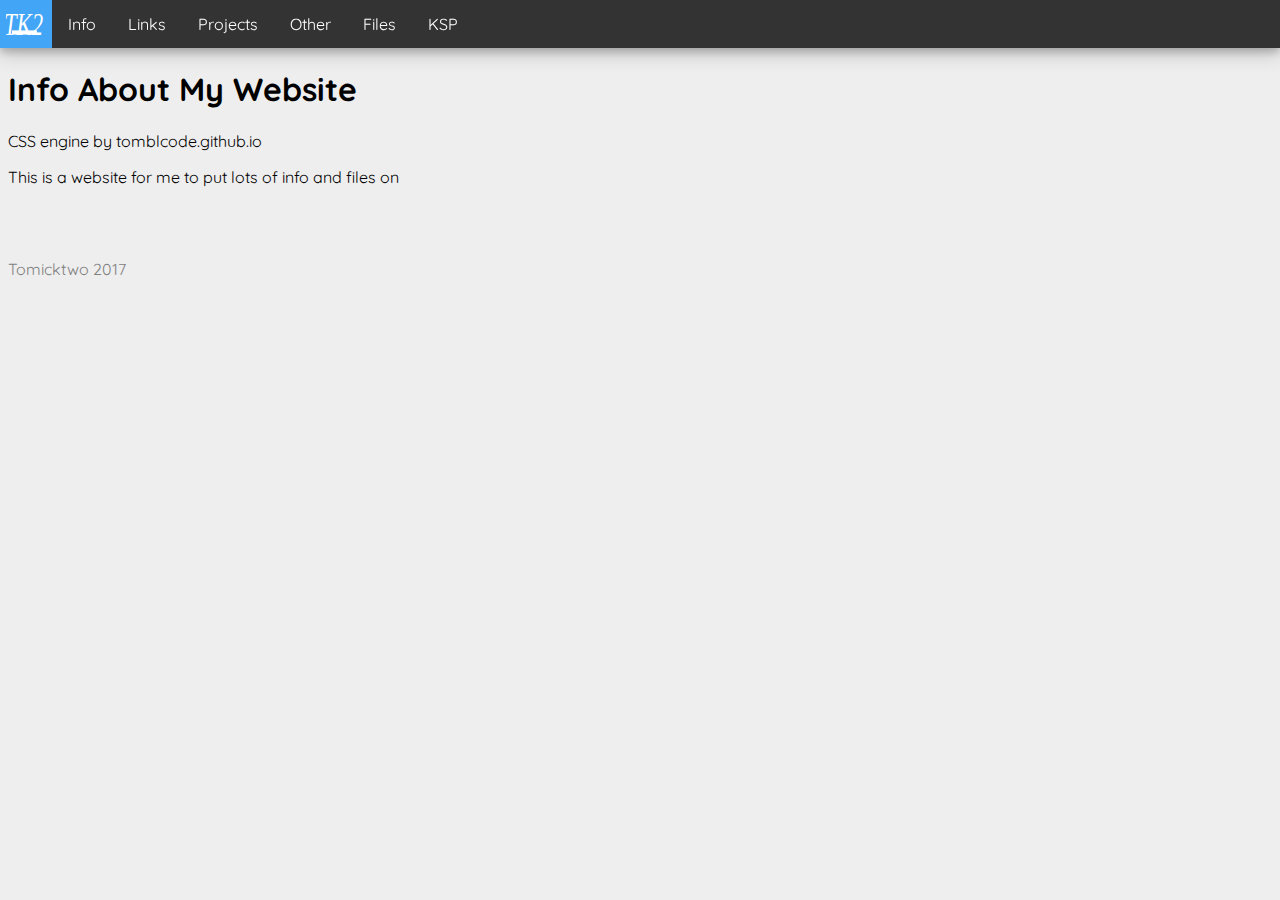
<file: info.html>
<!DOCTYPE html>
<html>
<head>
<title>Page Title</title>
<link rel="stylesheet" type="text/css" href="/tombl.css">
</head>
<body>
<body>
<ul class="navbar">
    <li><a href="index.html" class="image">
<svg width="40" height="40" xmlns="http://www.w3.org/2000/svg" xmlns:svg="http://www.w3.org/2000/svg">
 <!-- Created with SVG-edit - http://svg-edit.googlecode.com/ -->
 <g>
  <title>Layer 1</title>
  <text fill="#000000" stroke-width="0" x="310" y="232" id="svg_1" font-size="24" font-family="serif" text-anchor="middle" xml:space="preserve" transform="matrix(10.679882049560547,0,0,1,-3052.18780875206,0) " stroke="#000000"/>
  <text fill="#ffffff" stroke-width="0" stroke-dasharray="null" stroke-linejoin="null" stroke-linecap="null" x="133.13277" y="268.96737" id="svg_3" font-size="24" font-family="Fantasy" text-anchor="middle" xml:space="preserve" transform="matrix(0.9462686984274629,0,0,1.3179434084645412,-108.5106775158567,-321.8718717938662) " stroke="#000000" font-weight="normal" font-style="italic">TK2</text>
  <rect stroke="#000000" fill="#ffffff" stroke-width="0" stroke-dasharray="null" stroke-linejoin="null" stroke-linecap="null" x="5.99104" y="28.38562" width="24.9442" height="4.22329" id="svg_2"/>
 </g></svg></a></li>
	<li><a href="/info.html">Info</a></li>
	<li><a href="/links.html">Links</a></li>
	<li><a href="/projects.html">Projects</a></li>
	<li><a href="/other.html">Other</a></li>
	<li><a href="/files.html">Files</a></li>
	<li><a href="/ksp.html">KSP</a></li>
</ul>
<div class="spacer"></div>
<h1>Info About My Website</h1>
<p>CSS engine by tomblcode.github.io</p>
<p>This is a website for me to put lots of info and files on</p>
<div class="spacer"></div>
<p  style="color:gray"> Tomicktwo 2017</p>
</body>
</html>
</file>
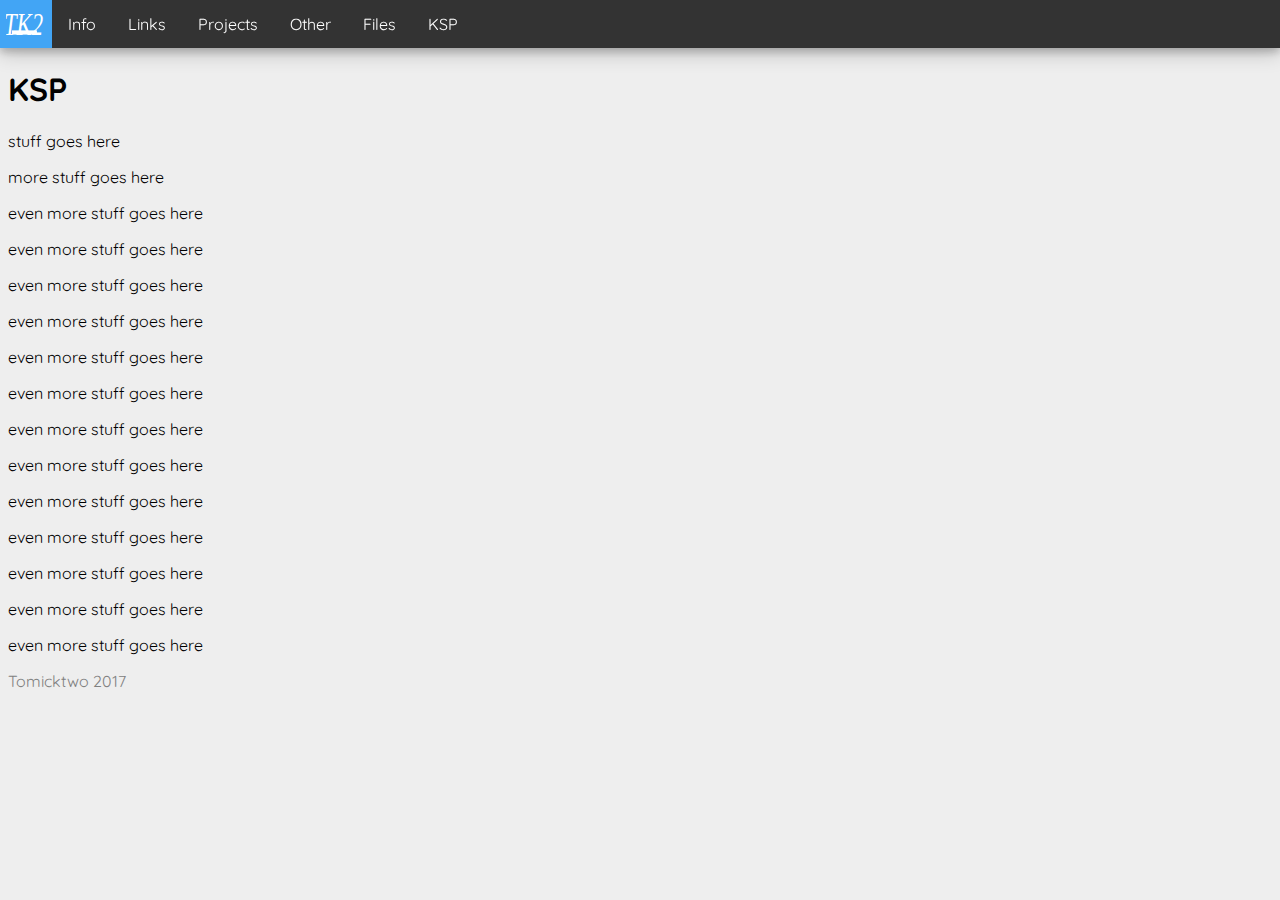
<file: ksp.html>
<!DOCTYPE html>
<html>
<head>
<title>Page Title</title>
<link rel="stylesheet" type="text/css" href="/tombl.css">
</head>
<body>
<body>
<ul class="navbar">
    <li><a href="index.html" class="image">
<svg width="40" height="40" xmlns="http://www.w3.org/2000/svg" xmlns:svg="http://www.w3.org/2000/svg">
 <!-- Created with SVG-edit - http://svg-edit.googlecode.com/ -->
 <g>
  <title>Layer 1</title>
  <text fill="#000000" stroke-width="0" x="310" y="232" id="svg_1" font-size="24" font-family="serif" text-anchor="middle" xml:space="preserve" transform="matrix(10.679882049560547,0,0,1,-3052.18780875206,0) " stroke="#000000"/>
  <text fill="#ffffff" stroke-width="0" stroke-dasharray="null" stroke-linejoin="null" stroke-linecap="null" x="133.13277" y="268.96737" id="svg_3" font-size="24" font-family="Fantasy" text-anchor="middle" xml:space="preserve" transform="matrix(0.9462686984274629,0,0,1.3179434084645412,-108.5106775158567,-321.8718717938662) " stroke="#000000" font-weight="normal" font-style="italic">TK2</text>
  <rect stroke="#000000" fill="#ffffff" stroke-width="0" stroke-dasharray="null" stroke-linejoin="null" stroke-linecap="null" x="5.99104" y="28.38562" width="24.9442" height="4.22329" id="svg_2"/>
 </g></svg></a></li>
	<li><a href="/info.html">Info</a></li>
	<li><a href="/links.html">Links</a></li>
	<li><a href="/projects.html">Projects</a></li>
	<li><a href="/other.html">Other</a></li>
	<li><a href="/files.html">Files</a></li>
	<li><a href="/ksp.html">KSP</a></li>
</ul>
<div class="spacer"></div>
<h1>KSP </h1>
<p>stuff goes here</p>
<p>more stuff goes here</p>
<p>even more stuff goes here</p>
<p>even more stuff goes here</p>
<p>even more stuff goes here</p>
<p>even more stuff goes here</p>
<p>even more stuff goes here</p>
<p>even more stuff goes here</p>
<p>even more stuff goes here</p>
<p>even more stuff goes here</p>
<p>even more stuff goes here</p>
<p>even more stuff goes here</p>
<p>even more stuff goes here</p>
<p>even more stuff goes here</p>
<p>even more stuff goes here</p>
<p  style="color:gray"> Tomicktwo 2017</p>
</body>
</html>
</file>
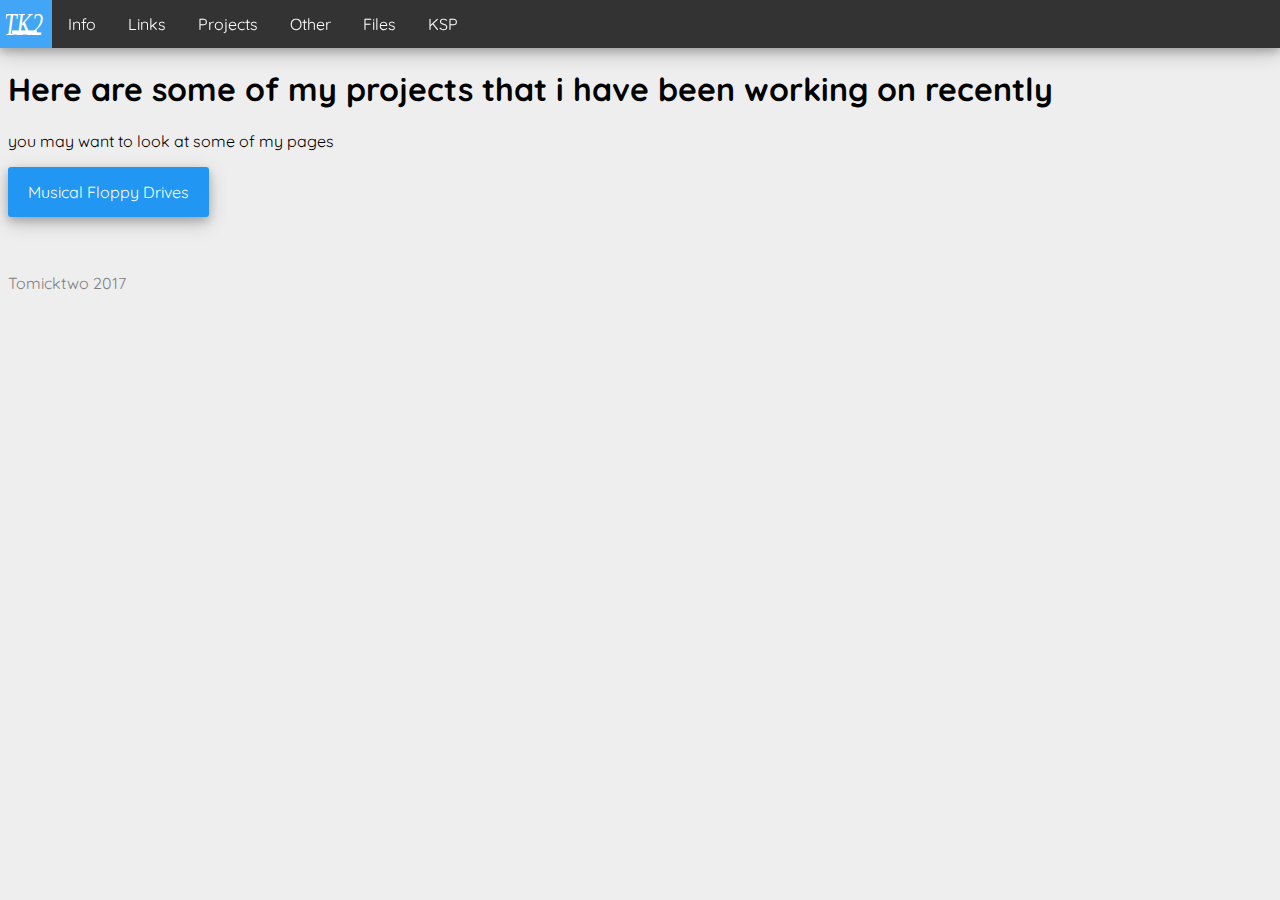
<file: projects.html>
<!DOCTYPE html>
<html>
<head>
<title>Page Title</title>
<link rel="stylesheet" type="text/css" href="/tombl.css">
</head>
<body>
<body>
<ul class="navbar">
    <li><a href="index.html" class="image">
<svg width="40" height="40" xmlns="http://www.w3.org/2000/svg" xmlns:svg="http://www.w3.org/2000/svg">
 <!-- Created with SVG-edit - http://svg-edit.googlecode.com/ -->
 <g>
  <title>Layer 1</title>
  <text fill="#000000" stroke-width="0" x="310" y="232" id="svg_1" font-size="24" font-family="serif" text-anchor="middle" xml:space="preserve" transform="matrix(10.679882049560547,0,0,1,-3052.18780875206,0) " stroke="#000000"/>
  <text fill="#ffffff" stroke-width="0" stroke-dasharray="null" stroke-linejoin="null" stroke-linecap="null" x="133.13277" y="268.96737" id="svg_3" font-size="24" font-family="Fantasy" text-anchor="middle" xml:space="preserve" transform="matrix(0.9462686984274629,0,0,1.3179434084645412,-108.5106775158567,-321.8718717938662) " stroke="#000000" font-weight="normal" font-style="italic">TK2</text>
  <rect stroke="#000000" fill="#ffffff" stroke-width="0" stroke-dasharray="null" stroke-linejoin="null" stroke-linecap="null" x="5.99104" y="28.38562" width="24.9442" height="4.22329" id="svg_2"/>
 </g></svg></a></li>
	<li><a href="/info.html">Info</a></li>
	<li><a href="/links.html">Links</a></li>
	<li><a href="/projects.html">Projects</a></li>
	<li><a href="/other.html">Other</a></li>
	<li><a href="/files.html">Files</a></li>
	<li><a href="/ksp.html">KSP</a></li>
</ul>
<div class="spacer"></div>
<h1>Here are some of my projects that i have been working on recently </h1>
<p> you may want to look at some of my pages</p>
<a href="moppy.html" class="button">Musical Floppy Drives</a>
<div class="spacer"></div>
<p  style="color:gray"> Tomicktwo 2017</p>
</body>
</html>
</file>
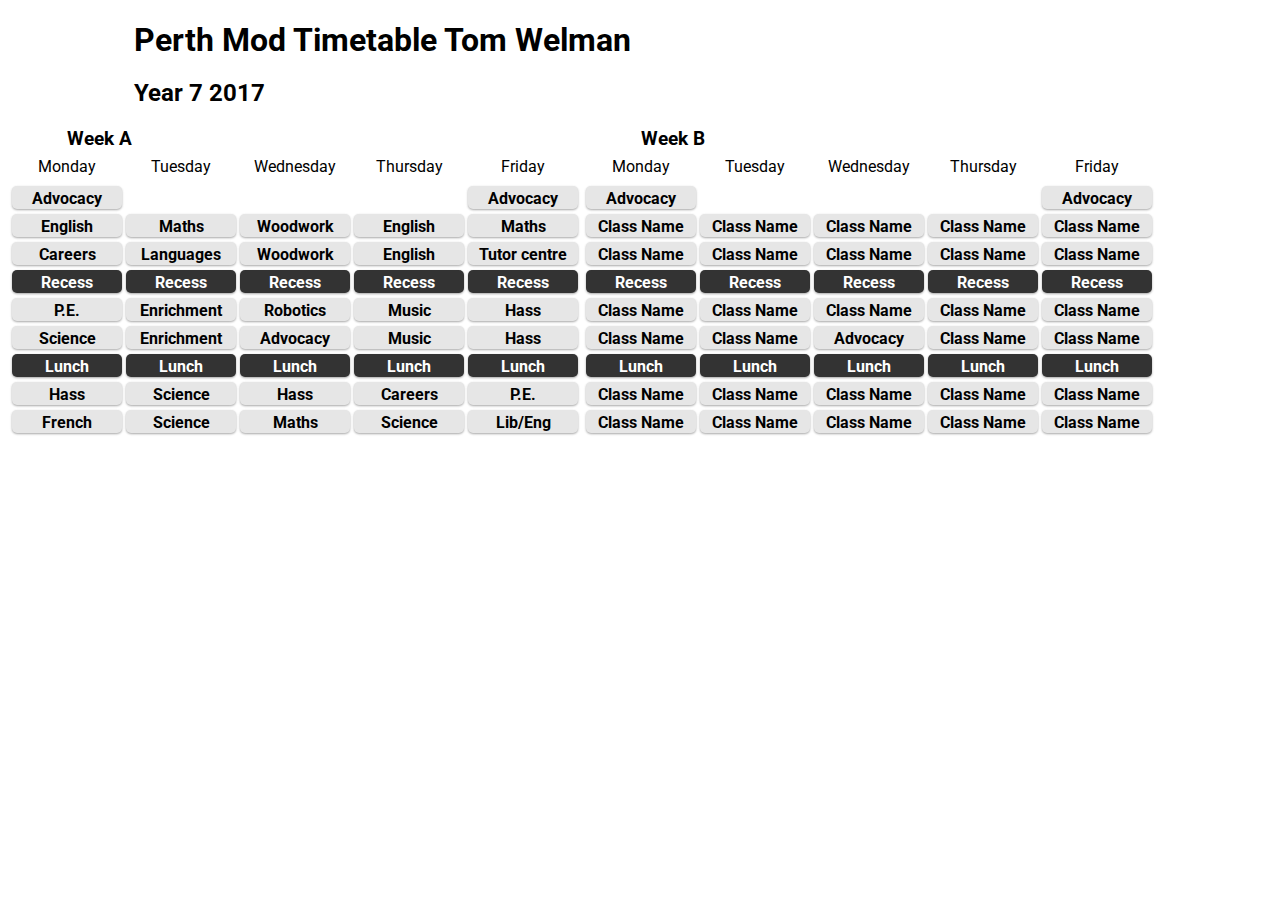
<file: timetable.html>
<!DOCTYPE html>
<html>

    <head>
        <title>Timetable</title>
        <meta name="viewport" content="width=device-width, initial-scale=1.0">
        <style>
            @import url('https://fonts.googleapis.com/css?family=Roboto');
            :root {
                font-family: 'Roboto', sans-serif;
            }

            h1,
            h2,
            h3 {
                margin-left: 10%;
                margin-right: 10%;
                margin-bottom: 0px;
            }

            div.item {
                background-color: #e6e6e6;
                border-radius: 5px;
                padding: 5px;
                padding-top: 3px;
                width: 100px;
                height: 15px;
                overflow: hidden;
                transition: height 0.5s ease, padding 0.5s ease, box-shadow 0.5s ease;
                font-weight: bold;
                text-align: center;
                box-shadow: 0 1px 3px rgba(0, 0, 0, 0.12), 0 1px 2px rgba(0, 0, 0, 0.24);
                margin-bottom: 5px;
            }

            div.item.blank {
                visibility: hidden;
            }

            div.item:hover, div.day:active .item {
                height: 200px;
                padding-top: 10px;
                box-shadow: 0 3px 6px rgba(0, 0, 0, 0.16), 0 3px 6px rgba(0, 0, 0, 0.23);
            }

            div.item:hover.break {
                height: 100px;
            }

            div.item.break {
                background-color: #333333;
                color: white;
            }

            div.item p {
                font-weight: normal;
            }

            div.dayname {
                width: 100px;
                text-align: center;
                padding: 5px;
                transition: background-color 0.5s ease;
                border-radius: 5px;
                background-color: white;
                margin-bottom: 5px;
            }

            div.dayname:hover {
                background-color: whitesmoke;
            }

            div.day, div.table {
                float: left;
                padding: 2px;
            }

        </style>
    </head>

    <body>
        <h1>Perth Mod Timetable Tom Welman</h1>
        <h2>Year 7 2017</h2>
        <div class="table">
            <h3>Week A</h3>
            <div class="day">
                <div class="dayname">Monday</div>
                <div class="item">
                    Advocacy
                    <p>
                        S2
                        <br> Miss T Sindel
                        <br> 8:45-9:05
                    </p>
                </div>
                <div class="item">
                    English
                    <p>
                        S3
                        <br> Ms M Hearne
                        <br> 9:05-9:59
                    </p>
                </div>
                <div class="item">
                    Careers
                    <p>
                        BL6
                        <br> Mrs M Wilcock
                        <br> 9:59-10:53
                    </p>
                </div>
                <div class="item break">
                    Recess
                    <p>
                        10:53-11:15
                    </p>
                </div>
                <div class="item">
                    P.E.
                    <p>
                        Gym 2
                        <br> Mr M Brutty
                        <br> 11:15-12:09
                    </p>
                </div>
                <div class="item">
                    Science
                    <p>
                        AU23
                        <br> Dr O Waters
                        <br> 12:09-13:03
                    </p>
                </div>
                <div class="item break">
                    Lunch
                    <p>
                        13:03-13:42                  </p>
                </div>
                <div class="item">
                    Hass
                    <p>
                        BL5
                        <br> Ms K Dunbar-Smith
                        <br> 13:42-14:36
                    </p>
                </div>
                <div class="item">
                    French
                    <p>
                        ML?
                        <br> unknown
                        <br> 14:36-15:30
                    </p>
                </div>
            </div>
            <div class="day">
                <div class="dayname">Tuesday</div>
                <div class="item blank"></div>
                <div class="item">
                    Maths
                    <p>
                        AU17
                        <br> Miss T Sindel
                        <br> 8:45-9:39
                    </p>
                </div>
                <div class="item">
                    Languages
                    <p>
                        ML?
                        <br>unknown
                        <br>9:39-10:33
                    </p>
                </div>
                <div class="item break">
                    Recess
                    <p>
                        10:33-10:58
                    </p>
                </div>
                <div class="item">
                    Enrichment
                    <p>
                        BL5
                        <br> Ms K Dunbar-Smith
                        <br> 10:58-11:52
                    </p>
                </div>
                <div class="item">
                    Enrichment
                    <p>
                        BL5
                        <br> Ms K Dunbar-Smith
                        <br> 11:52-12:46
                    </p>
                </div>
                <div class="item break">
                    Lunch
                    <p>
                        12:46-13:27
                    </p>
                </div>
                <div class="item">
                    Science
                    <p>
                        AU23
                        <br> Mr R Fuhrmann
                        <br> 13:27-14:21
                    </p>
                </div>
                <div class="item">
                    Science
                    <p>
                        AU23
                        <br> Mr R Fuhrmann
                        <br> 14:21-15:15
                    </p>
                </div>
            </div>
            <div class="day">
                <div class="dayname">Wednesday</div>
                <div class="item blank"></div>
                <div class="item">
                    Woodwork
                    <p>
                        G?
                        <br> Unknown
                        <br> 8:45-9:39
                    </p>
                </div>
                <div class="item">
                    Woodwork
                    <p>
                        G?
                        <br> unknown
                        <br> 9:39-10:33
                    </p>
                </div>
                <div class="item break">
                    Recess
                    <p>
                        10:33-10:58
                    </p>
                </div>
                <div class="item">
                    Robotics
                    <p>
                        MU7
                        <br> Mr W Wilson
                        <br> 10:58-11:50
                    </p>
                </div>
                <div class="item">
                    Advocacy
                    <p>
                        S2
                        <br> Miss T Sindel
                        <br> 11:50-12:42
                    </p>
                </div>
                <div class="item break">
                    Lunch
                    <p>
                        12:42-13-22
                    </p>
                </div>
                <div class="item">
                    Hass
                    <p>
                        BL5
                        <br> Ms K Dunbar-Smith
                        <br> 13:22-14:16
                    </p>
                </div>
                <div class="item">
                    Maths
                    <p>
                        AU17
                        <br> Miss T Sindel
                        <br> 14:16-15:10
                    </p>
                </div>
            </div>
            <div class="day">
                <div class="dayname">Thursday</div>
                <div class="item blank"></div>
                <div class="item">
                    English
                    <p>
                        S3
                        <br> Ms M Hearne
                        <br> 8:45-9:39
                    </p>
                </div>
                <div class="item">
                    English
                    <p>
                        S3
                        <br> Ms M Hearne
                        <br> 9:39-10:33
                    </p>
                </div>
                <div class="item break">
                    Recess
                    <p>
                        10:33-10:58
                    </p>
                </div>
                <div class="item">
                    Music
                    <p>
                        Audit
                        <br> Mrs ? Christmas
                        <br> 10:58-11:52
                    </p>
                </div>
                <div class="item">
                    Music
                    <p>
                        BU18
                        <br> Miss E Murphy
                        <br> 11:52-12:46
                    </p>
                </div>
                <div class="item break">
                    Lunch
                    <p>
                        12:46-13:27
                    </p>
                </div>
                <div class="item">
                    Careers
                    <p>
                        BL6
                        <br> Mrs Wilcock
                        <br> 13:27-14:21
                    </p>
                </div>
                <div class="item">
                    Science
                    <p>
                        AU23
                        <br> Dr O Waters
                        <br> 14:21-15:15
                    </p>
                </div>
            </div>
            <div class="day">
                <div class="dayname">Friday</div>
                <div class="item">
                    Advocacy
                    <p>
                        S2
                        <br> Miss T Sindel
                        <br> 8:45-9:05
                </div>
                <div class="item">
                    Maths
                    <p>
                        AU17
                        <br> Miss T sindel
                        <br> 9:05-9:59
                    </p>
                </div>
                <div class="item">
                    Tutor centre
                    <p>
                        Au18
                        <br> Mrs Q Evangelista
                        <br> 9:59-10:53
                    </p>
                </div>
                <div class="item break">
                    Recess
                    <p>
                        10:53-11:15
                    </p>
                </div>
                <div class="item">
                    Hass
                    <p>
                        BL5
                        <br> Ms K Dunbar-Smith
                        <br> 11:15-12:09
                    </p>
                </div>
                <div class="item">
                    Hass
                    <p>
                       BL5
                        <br> Ms k Dunbar-Smith
                        <br> 12:09-13:03
                    </p>
                </div>
                <div class="item break">
                    Lunch
                    <p>
                        13:03-13:42
                    </p>
                </div>
                <div class="item">
                    P.E.
                    <p>
                        Gym 2
                        <br> Mr M Brutty
                        <br> 13:42-14:36
                    </p>
                </div>
                <div class="item">
                    Lib/Eng
                    <p>
                        PLib/S3
                        <br> Ms M Hearne
                        <br> 14:36-15:30
                    </p>
                </div>
            </div>

        </div>
        <div class="table">
            <h3>Week B</h3>
            <div class="day">
                <div class="dayname">Monday</div>
                <div class="item">
                    Advocacy
                    <p>
                        Room
                        <br> Mr. Teacher
                        <br> 0:00 - 0:00
                    </p>
                </div>
                <div class="item">
                    Class Name
                    <p>
                        Room
                        <br> Mr. Teacher
                        <br> 0:00 - 0:00
                    </p>
                </div>
                <div class="item">
                    Class Name
                    <p>
                        Room
                        <br> Mr. Teacher
                        <br> 0:00 - 0:00
                    </p>
                </div>
                <div class="item break">
                    Recess
                    <p>
                        0:00 - 0:00
                    </p>
                </div>
                <div class="item">
                    Class Name
                    <p>
                        Room
                        <br> Mr. Teacher
                        <br> 0:00 - 0:00
                    </p>
                </div>
                <div class="item">
                    Class Name
                    <p>
                        Room
                        <br> Mr. Teacher
                        <br> 0:00 - 0:00
                    </p>
                </div>
                <div class="item break">
                    Lunch
                    <p>
                        0:00 - 0:00
                    </p>
                </div>
                <div class="item">
                    Class Name
                    <p>
                        Room
                        <br> Mr. Teacher
                        <br> 0:00 - 0:00
                    </p>
                </div>
                <div class="item">
                    Class Name
                    <p>
                        Room
                        <br> Mr. Teacher
                        <br> 0:00 - 0:00
                    </p>
                </div>
            </div>
            <div class="day">
                <div class="dayname">Tuesday</div>
                <div class="item blank"></div>
                <div class="item">
                    Class Name
                    <p>
                        Room
                        <br> Mr. Teacher
                        <br> 0:00 - 0:00
                    </p>
                </div>
                <div class="item">
                    Class Name
                    <p>
                        Room
                        <br> Mr. Teacher
                        <br> 0:00 - 0:00
                    </p>
                </div>
                <div class="item break">
                    Recess
                    <p>
                        0:00 - 0:00
                    </p>
                </div>
                <div class="item">
                    Class Name
                    <p>
                        Room
                        <br> Mr. Teacher
                        <br> 0:00 - 0:00
                    </p>
                </div>
                <div class="item">
                    Class Name
                    <p>
                        Room
                        <br> Mr. Teacher
                        <br> 0:00 - 0:00
                    </p>
                </div>
                <div class="item break">
                    Lunch
                    <p>
                        0:00 - 0:00
                    </p>
                </div>
                <div class="item">
                    Class Name
                    <p>
                        Room
                        <br> Mr. Teacher
                        <br> 0:00 - 0:00
                    </p>
                </div>
                <div class="item">
                    Class Name
                    <p>
                        Room
                        <br> Mr. Teacher
                        <br> 0:00 - 0:00
                    </p>
                </div>
            </div>
            <div class="day">
                <div class="dayname">Wednesday</div>
                <div class="item blank"></div>
                <div class="item">
                    Class Name
                    <p>
                        Room
                        <br> Mr. Teacher
                        <br> 0:00 - 0:00
                    </p>
                </div>
                <div class="item">
                    Class Name
                    <p>
                        Room
                        <br> Mr. Teacher
                        <br> 0:00 - 0:00
                    </p>
                </div>
                <div class="item break">
                    Recess
                    <p>
                        0:00 - 0:00
                    </p>
                </div>
                <div class="item">
                    Class Name
                    <p>
                        Room
                        <br> Mr. Teacher
                        <br> 0:00 - 0:00
                    </p>
                </div>
                <div class="item">
                    Advocacy
                    <p>
                        Room
                        <br> Mr. Teacher
                        <br> 0:00 - 0:00
                    </p>
                </div>
                <div class="item break">
                    Lunch
                    <p>
                        0:00 - 0:00
                    </p>
                </div>
                <div class="item">
                    Class Name
                    <p>
                        Room
                        <br> Mr. Teacher
                        <br> 0:00 - 0:00
                    </p>
                </div>
                <div class="item">
                    Class Name
                    <p>
                        Room
                        <br> Mr. Teacher
                        <br> 0:00 - 0:00
                    </p>
                </div>
            </div>
            <div class="day">
                <div class="dayname">Thursday</div>
                <div class="item blank"></div>
                <div class="item">
                    Class Name
                    <p>
                        Room
                        <br> Mr. Teacher
                        <br> 0:00 - 0:00
                    </p>
                </div>
                <div class="item">
                    Class Name
                    <p>
                        Room
                        <br> Mr. Teacher
                        <br> 0:00 - 0:00
                    </p>
                </div>
                <div class="item break">
                    Recess
                    <p>
                        0:00 - 0:00
                    </p>
                </div>
                <div class="item">
                    Class Name
                    <p>
                        Room
                        <br> Mr. Teacher
                        <br> 0:00 - 0:00
                    </p>
                </div>
                <div class="item">
                    Class Name
                    <p>
                        Room
                        <br> Mr. Teacher
                        <br> 0:00 - 0:00
                    </p>
                </div>
                <div class="item break">
                    Lunch
                    <p>
                        0:00 - 0:00
                    </p>
                </div>
                <div class="item">
                    Class Name
                    <p>
                        Room
                        <br> Mr. Teacher
                        <br> 0:00 - 0:00
                    </p>
                </div>
                <div class="item">
                    Class Name
                    <p>
                        Room
                        <br> Mr. Teacher
                        <br> 0:00 - 0:00
                    </p>
                </div>
            </div>
            <div class="day">
                <div class="dayname">Friday</div>
                <div class="item">
                    Advocacy
                    <p>
                        Room
                        <br> Mr. Teacher
                        <br> 0:00 - 0:00
                    </p>
                </div>
                <div class="item">
                    Class Name
                    <p>
                        Room
                        <br> Mr. Teacher
                        <br> 0:00 - 0:00
                    </p>
                </div>
                <div class="item">
                    Class Name
                    <p>
                        Room
                        <br> Mr. Teacher
                        <br> 0:00 - 0:00
                    </p>
                </div>
                <div class="item break">
                    Recess
                    <p>
                        0:00 - 0:00
                    </p>
                </div>
                <div class="item">
                    Class Name
                    <p>
                        Room
                        <br> Mr. Teacher
                        <br> 0:00 - 0:00
                    </p>
                </div>
                <div class="item">
                    Class Name
                    <p>
                        Room
                        <br> Mr. Teacher
                        <br> 0:00 - 0:00
                    </p>
                </div>
                <div class="item break">
                    Lunch
                    <p>
                        0:00 - 0:00
                    </p>
                </div>
                <div class="item">
                    Class Name
                    <p>
                        Room
                        <br> Mr. Teacher
                        <br> 0:00 - 0:00
                    </p>
                </div>
                <div class="item">
                    Class Name
                    <p>
                        Room
                        <br> Mr. Teacher
                        <br> 0:00 - 0:00
                    </p>
                </div>
            </div>

        </div>
    </body>

</html>
</file>
<file: tombl.css>
@import url('https://fonts.googleapis.com/css?family=Quicksand');
:root {
    /* Pick your options */
    font-family: 'Quicksand', sans-serif;
    --bgcolor: #eeeeee;
    --buttoncolor: #2196f3;
    --buttoncolor-hover: #42a5f5;
    --buttoncolor-active: #64b5f6;
    --navbarcolor: #333333;
    --textcolor: white;
}
body {background-color: var(--bgcolor);}
a.button {
    background-color: var(--buttoncolor);
    border: none;
    color: var(--textcolor);
    padding: 15px 20px;
    text-align: center;
    text-decoration: none;
    display: inline-block;
    font-size: 16px;
    box-shadow: 0 4px 8px 0 rgba(0, 0, 0, 0.2), 0 6px 20px 0 rgba(0, 0, 0, 0.19);
    border-radius: 3px;
    -webkit-transition: background-color 0.5s ease-out;
    -moz-transition: background-color 0.5s ease-out;
    -o-transition: background-color 0.5s ease-out;
    transition: background-color 0.5s ease-out;
}
a.button:hover {
    box-shadow: 0 4px 18px 0 rgba(0, 0, 0, 0.2), 0 6px 20px 0 rgba(0, 0, 0, 0.19);
    background-color: var(--buttoncolor-hover);
}
a.button:active {
    background-color: var(--buttoncolor-active);
}
ul.navbar {
    left: 0px;
    list-style-type: none;
    margin: 0;
    padding: 0;
    overflow: hidden;
    background-color: var(--navbarcolor);
    position: fixed;
    top: 0;
    width: 100%;
    box-shadow: 0 4px 8px 0 rgba(0, 0, 0, 0.2), 0 6px 20px 0 rgba(0, 0, 0, 0.19);
}

ul.navbar li {
    float: left;
}

ul.navbar li a {
    display: block;
    color: var(--textcolor);
    text-align: center;
    padding: 14px 16px;
    text-decoration: none;
    -webkit-transition: background-color 0.5s ease-out;
    -moz-transition: background-color 0.5s ease-out;
    -o-transition: background-color 0.5s ease-out;
    transition: background-color 0.5s ease-out;
}
ul.navbar li a:hover {
    background-color: var(--buttoncolor-hover);
}
ul.navbar li a:active {
    background-color: var(--buttoncolor-active);
}
ul.navbar li.active:not(.bar) {
    background-color: var(--buttoncolor);
}
ul.navbar li.active.bar {
    border-bottom: 5px solid var(--buttoncolor);
}

div.spacer {
    left: 0px;
    right: 0px;
    width: 100%;
    height: 40px;
}
code,xmp {
    font-family: monospace;
    background-color: #e5e5e5;
    border: 1px solid #dddddd;
    padding: 1px 5px;
}
ul.navbar li a.image {
    padding: 2px 6px;
}
kbd {
    font-family: monospace;
    background-color: #f2f2f2;
    border: 1px solid #e5e5e5;
    padding: 1px 5px;
    border-radius: 5px;
    border-bottom: 3px solid #e5e5e5;
}
</file>
